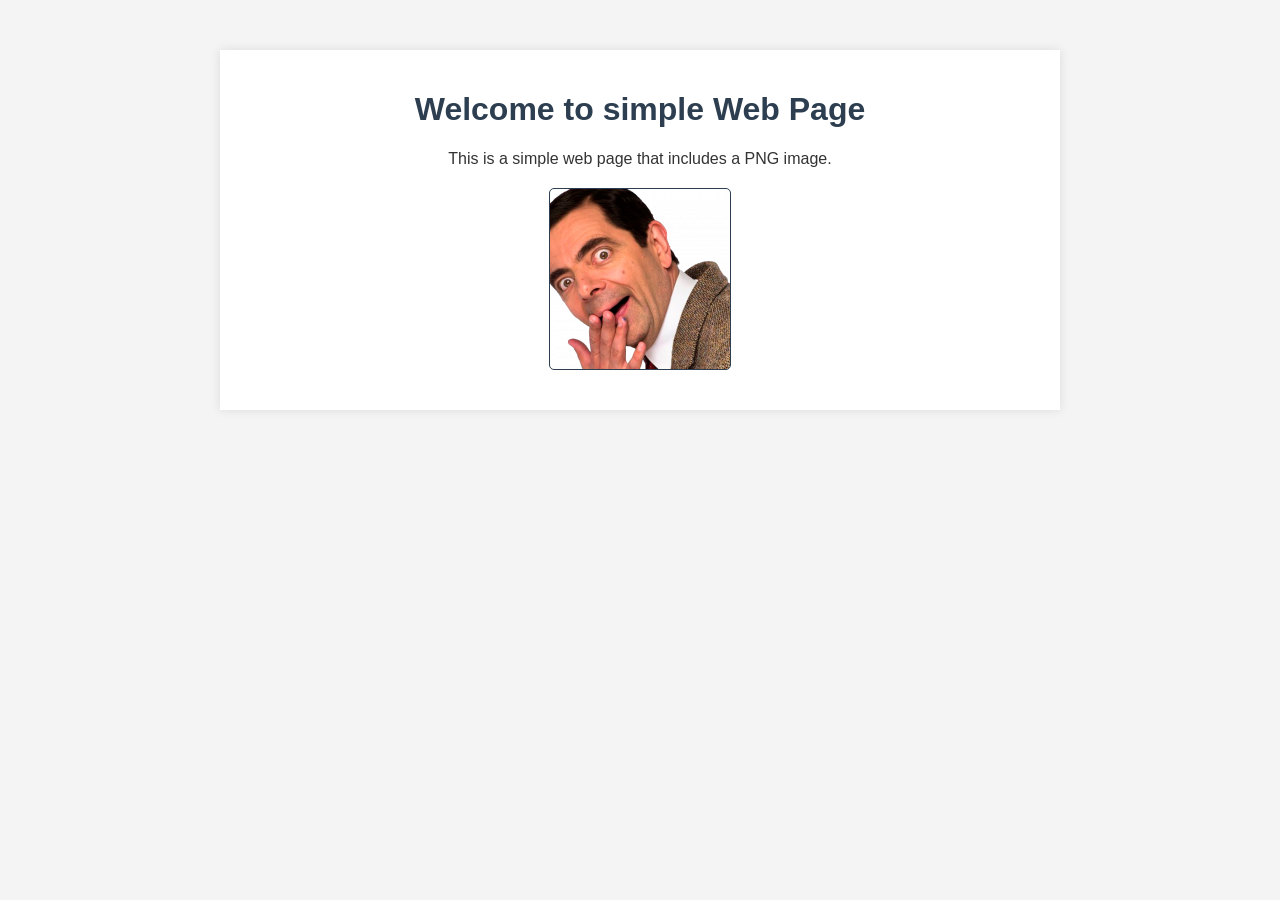
<file: static/index.html>
<!DOCTYPE html>
<html lang="en">

<head>
    <meta charset="UTF-8">
    <meta name="viewport" content="width=device-width, initial-scale=1.0">
    <title>Simple Web Page</title>
    <link rel="stylesheet" href="styles.css">
</head>

<body>
    <div class="container">
        <h1>Welcome to simple Web Page</h1>
        <p>This is a simple web page that includes a PNG image.</p>
        <img src="image.png" alt="A sample PNG image" class="centered-image">
    </div>
</body>

</html>
</file>
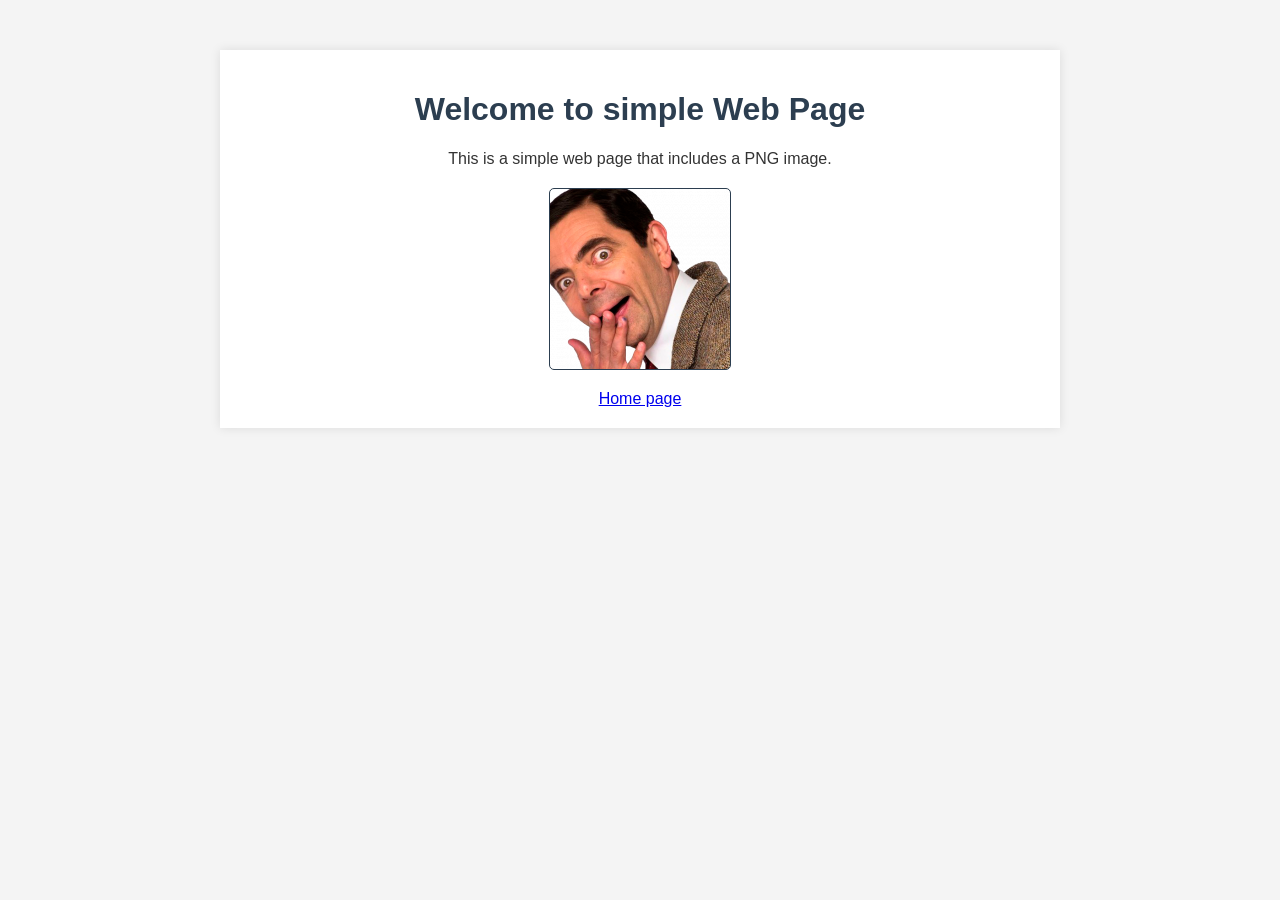
<file: test/static/index.html>
<!DOCTYPE html>
<html lang="en">

<head>
    <meta charset="UTF-8">
    <meta name="viewport" content="width=device-width, initial-scale=1.0">
    <title>Simple Web Page</title>
    <link rel="stylesheet" href="styles.css">
</head>

<body>
    <div class="container">
        <h1>Welcome to simple Web Page</h1>
        <p>This is a simple web page that includes a PNG image.</p>
        <img src="image.png" alt="A sample PNG image" class="centered-image">
        <a href="/home">Home page</a>
    </div>
</body>

</html>
</file>
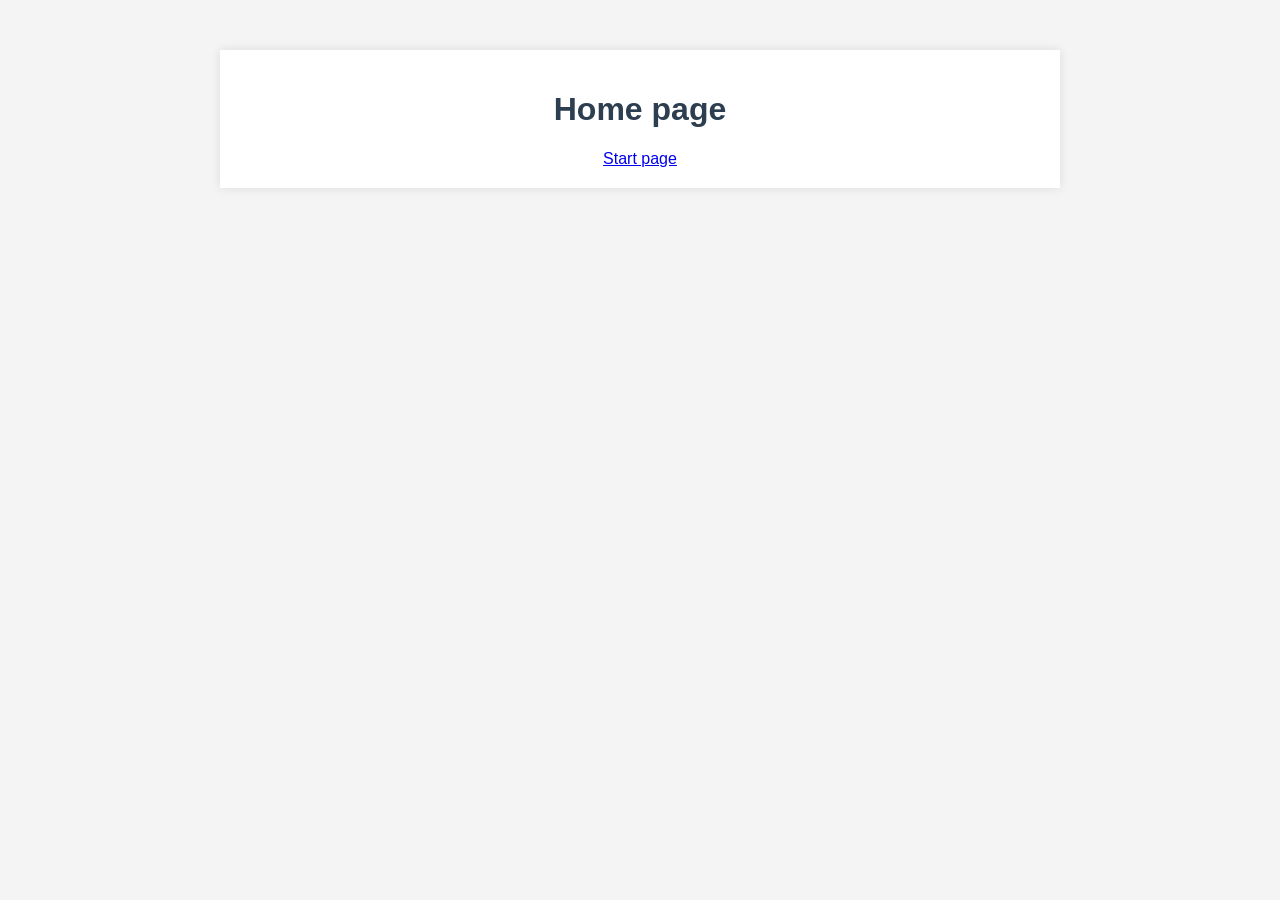
<file: test/static/home.html>
<!DOCTYPE html>
<html lang="en">

<head>
    <meta charset="UTF-8">
    <meta name="viewport" content="width=device-width, initial-scale=1.0">
    <title>Home Page</title>
    <link rel="stylesheet" href="styles.css">
</head>

<body>
    <div class="container">
        <h1>Home page</h1>
        <a href="/">Start page</a>
    </div>
</body>

</html>
</file>
<file: static/styles.css>
body {
    font-family: Arial, sans-serif;
    margin: 0;
    padding: 0;
    background-color: #f4f4f4;
    color: #333;
}

.container {
    max-width: 800px;
    margin: 50px auto;
    padding: 20px;
    background-color: #fff;
    box-shadow: 0 0 10px rgba(0, 0, 0, 0.1);
    text-align: center;
}

h1 {
    color: #2c3e50;
}

.centered-image {
    display: block;
    margin: 20px auto;
    max-width: 100%;
    height: auto;
    border: 1px solid #2c3e50;
    border-radius: 5px;
}
</file>
<file: test/static/styles.css>
body {
    font-family: Arial, sans-serif;
    margin: 0;
    padding: 0;
    background-color: #f4f4f4;
    color: #333;
}

.container {
    max-width: 800px;
    margin: 50px auto;
    padding: 20px;
    background-color: #fff;
    box-shadow: 0 0 10px rgba(0, 0, 0, 0.1);
    text-align: center;
}

h1 {
    color: #2c3e50;
}

.centered-image {
    display: block;
    margin: 20px auto;
    max-width: 100%;
    height: auto;
    border: 1px solid #2c3e50;
    border-radius: 5px;
}
</file>
